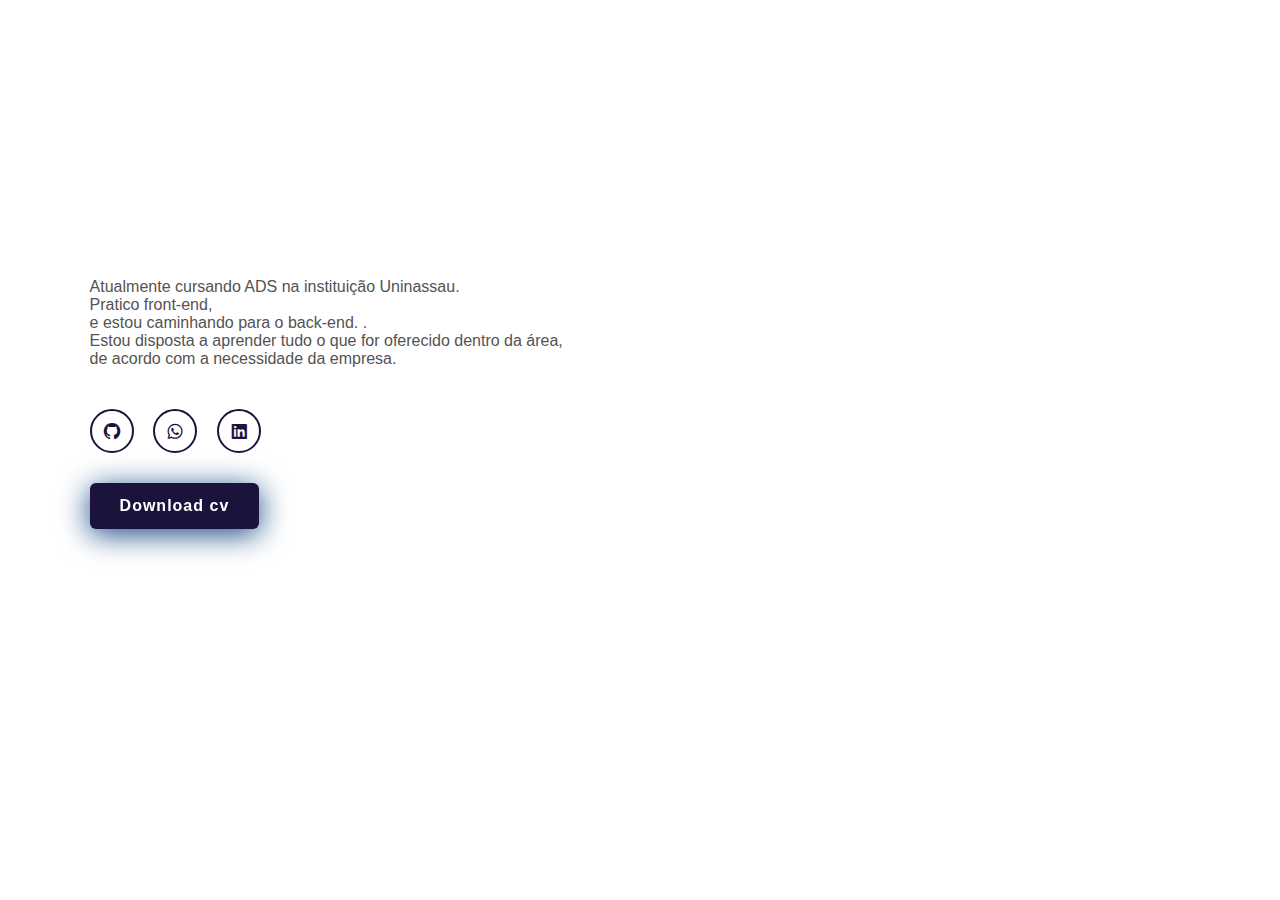
<file: sobremim/index.html>
<!DOCTYPE html>
<html lang="pt-br">
<head>
    <meta charset="UTF-8">
    <meta name="viewport" content="width=device-width, initial-scale=1.0">
    <link rel="stylesheet" href="style.css">
    <link href='https://unpkg.com/boxicons@2.1.4/css/boxicons.min.css' rel='stylesheet'>
        <title>Meu portfólio</title>
</head>

<body>

    <header class="header">
            <nav class="navbar">
    <a href="#" style="--i:12;" class="active">Home</a>
    <a href="#" style="--i:13;">Sobre</a>
    <a href="https://web.whatsapp.com/" style="--i:14;">Contato</a>
    <a href="#" style="--i:15;">Serviços</a>

</nav>

    <div class="toggle">
    <i class='bx bx-moon toggle-icon'></i>
    </div>
    </header>

    <section class="Home">

    <div class="home-content">
    <h3>Olá! meu nome é</h3>
        <h1>Iasmim Souza</h1>
        <p>Atualmente cursando ADS na instituição Uninassau.<br> Pratico front-end,<br>e estou caminhando para o back-end.
    .
            <br>Estou disposta a aprender tudo o que for oferecido dentro da área,<br> de acordo com a necessidade da empresa.<br></p>
            <div class="socialmedia">
                <a href="#" style="--i:7;"> <i class='bx bxl-github'></i></a>
                <a href="https://web.whatsapp.com/"target="_blank" rel="external" style="--i:8;"><i class='bx bxl-whatsapp'></i></a>
                <a href="https://www.linkedin.com/in/iasmim-souza-1979392a1/" target="_blank" rel="external" style="--i:9;"><i class='bx bxl-linkedin-square'></i></a>
            </div>
            <a href="#" class="btn">Download cv </a>
    </div>

    <div class="profession-container">
        <div class="profession-box">
            <div class="profession" style="--i:0;">
                <i class='bx bx-code-alt'></i>
                <h3>Web Developer</h3></div>
             <div class="profession" style="--i:1;">
                <i class='bx bxs-business'></i>
                <h3>Businesswoman</h3></div>
                <div class="circle"></div>
    </div>

    <div class="overlay">
    </div>
    <div class="home-img">
    <img src="novissima.png" alt="">
    </div>
    
</section>
<script src="script.js/node.js"></script>
</body>
    </html>
</file>
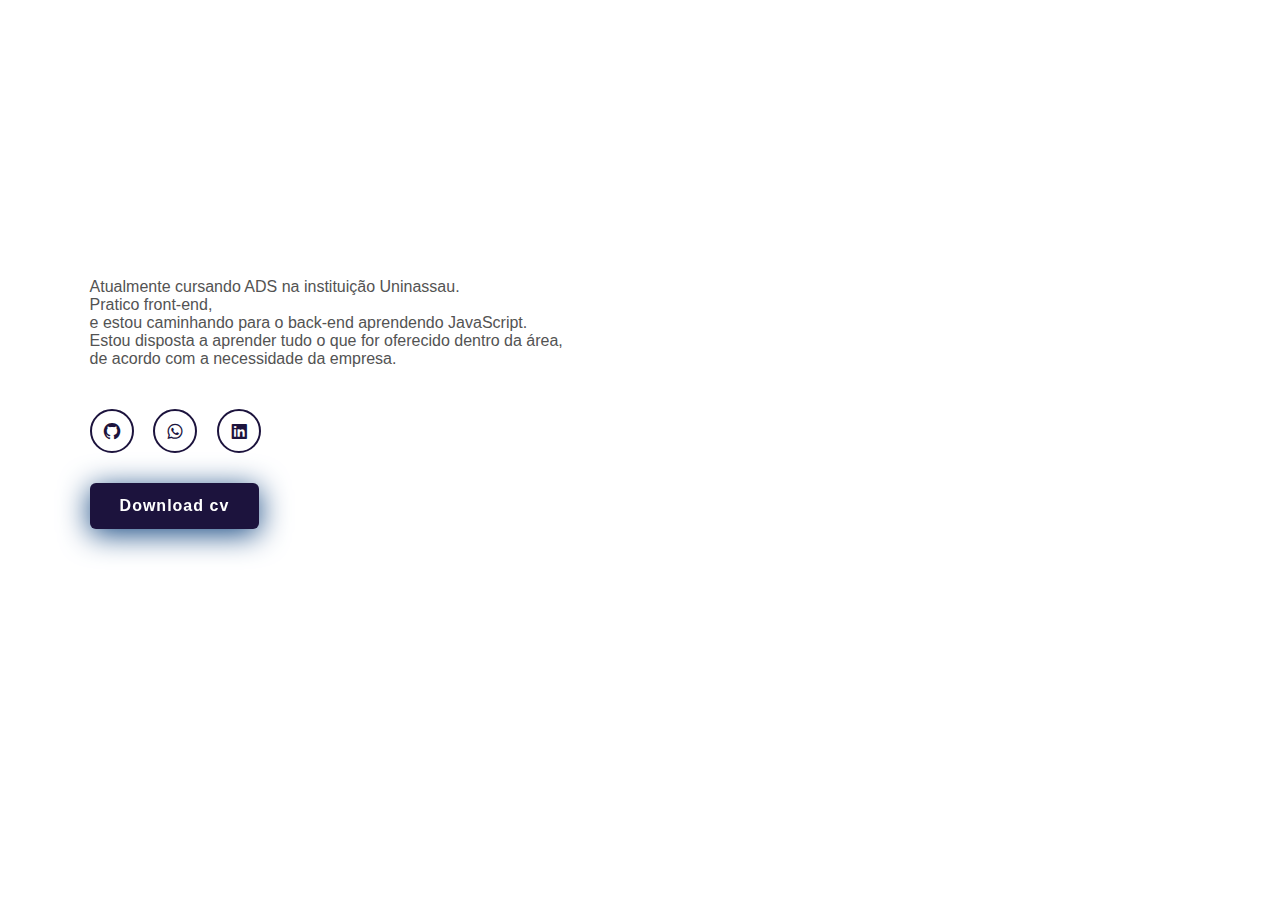
<file: html port/i.html>
<!DOCTYPE html>
<html lang="pt-br">
<head>
    <meta charset="UTF-8">
    <meta name="viewport" content="width=device-width, initial-scale=1.0">
    <link rel="stylesheet" href="style.css">
    <link href='https://unpkg.com/boxicons@2.1.4/css/boxicons.min.css' rel='stylesheet'>



        <title>Meu portfólio</title>
</head>
<body>
    <header class="header">
            <nav class="navbar">
    <a href="#" style="--i:12;" class="active">Home</a>
    <a href="#" style="--i:13;">Sobre</a>
    <a href="https://web.whatsapp.com/" style="--i:14;">Contato</a>
    <a href="#" style="--i:15;">Serviços</a>
</nav>

    <div class="toggle">
        <i class='bx bx-moon toggle-icon'></i>
    </div>
    </header>

    <section class="Home">
    <div class="home-content">
    <h3>Olá! meu nome é</h3>
        <h1>Iasmim Souza</h1>
        <p>Atualmente cursando ADS na instituição Uninassau.<br> Pratico front-end,<br>e estou caminhando para o back-end
        aprendendo JavaScript.
            <br>Estou disposta a aprender tudo o que for oferecido dentro da área,<br> de acordo com a necessidade da empresa.<br></p>
            <div class="socialmedia">
                <a href="#" style="--i:7;"> <i class='bx bxl-github'></i></a>
                <a href="https://web.whatsapp.com/"target="_blank" rel="external" style="--i:8;"><i class='bx bxl-whatsapp'></i></a>
                <a href="https://www.linkedin.com/in/iasmim-souza-1979392a1/" target="_blank" rel="external" style="--i:9;"><i class='bx bxl-linkedin-square'></i></a>
            </div>
            <a href="#" class="btn">Download cv </a>
    </div>

    <div class="profession-container">
        <div class="profession-box">
            <div class="profession" style="--i:0;">
                <i class='bx bx-code-alt'></i>
                <h3>Web Developer</h3></div>
            <div class="profession" style="--i:1;">
                <i class='bx bxs-business'></i>
                <h3>Businesswoman</h3></div>
                <div class="circle"></div>
    </div>
    <div class="overlay">
    </div>
    <div class="home-img">
        <img src="novissima.png" alt="">
    </div>
</section>
<script src="script.js/node.js"></script>
</body>
    </html>
</file>
<file: sobremim/style.css>
body{
    background: var(--secundary-color);
    color: var(--secundary-color);
    overflow-x: hidden;
        padding: 0;
        margin: 0;
        box-sizing: border-box;
        font-family: Arial, Helvetica, sans-serif;
    }

    .header{
        position: fixed;
        top: 0;
        left: 0;
        width: 100%;
        padding: 20px 7%;
        background: rgb(48, 91, 94) transparent;
        display: flex;
        align-items: center;
        z-index: 100;
    }
    
:root{
    --primary-color: rgba(48, 91, 94);
    --secundary-color: white;
    --main-color: rgb(28, 19, 61);

}

.dark-mode{
    --primary-color:  rgba(48, 91, 94);
    --secundary-color:  rgb(10, 5, 5);
}

.toggle .toggle-icon{
    font-size: 17px;
    cursor: pointer;
}

 .toggle{
    display: flex;
    color: rgb(250, 250, 250);
    margin-top: 1px;
    cursor: pointer;
    opacity: 0;
    animation: slideLeft 1s ease forwards;
    animation-delay: 3.5s;
}
.navbar a{
    position: relative;
    background-color: #282c3f;
    border-radius: 25px;
    display: inline-block;
    padding: 5px;
    font-size: 17px;
    color: rgb(221, 240, 240);
    text-decoration: none;
    margin-right: 35px;
    margin-left: 190px;
    font-weight: 500;
    font-family: Cambria, Cochin, Georgia, Times, 'Times New Roman', serif;
    animation: slideRight 10s ease forwards;
    animation-delay: 0s;
    opacity: 0;
    animation: slideLeft 1s ease forwards;
    animation-delay: calc(.2s * var(--i));
}
.navbar a.active::before{
    content: "";
    bottom: -6px;
    position: absolute;
    left: 0;
    width: 100%;
    height: 2px;
    background-color: rgb(0, 0, 0);
}
 ul{
    margin-top: 5px;
    margin-left: 75px;
 }

a{
    color: rgb(0, 0, 0);
    text-decoration: none;
}

#cor{
    color: rgb(0, 0, 0);
    margin-left: 30px;
    padding: 0% 0 0;
    margin: 0;
    padding: 0%;
}

.socialmedia a{
    width: 40px;
    height: 40px;
    background: transparent;
    border: 2px solid var(--main-color);
    border-radius: 50%;
    font-size: 20px;
    color: var(--main-color);
    text-decoration: none;
    justify-content: center;
    align-items: center;
    display: inline-flex;
    margin: 25px 15px 30px 0;
    box-shadow: 0 2px 5px rgba (0 0 0 .2);
    transition: .5s ease;
    animation: slideLeft 1s ease forwards;
    animation-delay: calc(.0s * var(--i))
}

.socialmedia a:hover{
    background: var(--main-color);
    color: aqua;
}

.home{
    width: 100%;
    height: 100vh;
    display: flex;
    align-items: center;
    padding: 60px 7% 0;
}
.home-content{
    width: 100%;
    height: 100;
    padding: 60px 7% 0;
    color: black;
}
.home-content h3{
    font-size: 25px;
    font-family: Arial, Helvetica, sans-serif;
    line-height: .3;
    margin-bottom: 1px;
    margin-top: 115px;
    color: #535353;
    opacity: 0;
    animation: slideRight 1s ease forwards;
    animation-delay: .30s;

}

.home-content h1{
    font-family: Arial, Helvetica, sans-serif;
    font-size: 43px;
    font-weight: 700;
    margin-bottom: 1px;
    margin-top: 30px;
    color: #535353;
    opacity: 0;
    animation: slideRight 1s ease forwards;
    animation-delay: 1s;
}

.home-content p{
    font-size: 16px;
    color: #535353;
    animation: slideLeft 1s ease forwards;
    animation-delay: .30s;
}

.btn{
    color: rgb(255, 255, 255);
    display: inline-block;
    padding: 12px 28px;
    background: var(--main-color);
    border-radius: 6px;
    filter: drop-shadow(0px 5px 15px rgb(17, 69, 128));
    letter-spacing: 1px;
    text-decoration: none;
    font-weight: 600;
    transition: .5s ease;
    border: 2px solid transparent;
    
}

.btn:hover{
    background: transparent;
    color: var(--main-color);
    border-color: var(--main-color);
    border-radius: 6px;

}

.profession{
    color: rgb(43, 93, 105);
    position: relative;
    font-family: 'Lucida Sans', 'Lucida Sans Regular', 'Lucida Grande', 'Lucida Sans Unicode', Geneva, Verdana, sans-serif;
    font-weight: 700;
    margin-top: 210px;

}

.profession-container .profession-box{
    position: absolute;
    right: 0;
    transform: translateY(-20%);
    width: 768px;
    height: 768px;
    border-radius: 50%;
    display: flex;
    justify-content: center;
    align-items: center;
    opacity: 0;
    animation: slideLeft 1s ease forwards, professionRotate 13s ease-out infinite;
    animation-delay: 2.5s, 3.5s;

}
.profession-container{
    position: absolute;
    top: 0;
    right: 0;
    width: 768px;
    height: 768px;
    overflow: hidden;
}
.profession-box .profession{
    position: absolute;
    left: 10px;
    transform: rotate(calc(360deg / 2* var(--i)));
    transform-origin: 320px;
    padding: 0;
    display: flex;
    flex-direction: column;
    align-items: center;
    color: var(--primary-color);
    background-color: var(--secundary-color);
    padding: 2px 0;
}

.profession i{
    font-size: 42px;
}

.profession h3{
    font-size: 30px;
    font-weight: 600;
    line-height: 1px;
    border-radius: 50%;
    padding: 5px 0;
}

.profession-box .circle{
    width: 62%;
    height: 62%;
    border: 3px solid var(--primary-color);
    margin-right: 85px;
    margin-top: 130px;
    border-radius: 50%;
}

.profession-box .profession :nth-child(1) i{
    margin-right: 15px;
}

.profession-box .profession :nth-child(2) {
    padding-bottom: 0px;
}

.profession-container .overlay{
    position: absolute;
    top: 0;
    right: 0;
    width: 0;
    height: 0;
    border-top: 384px solid var(--primary-color);    
    border-right: 384px solid var(--primary-color);
    border-bottom: 384px solid var(--primary-color);
    border-left: 384px solid transparent;
    opacity: 0;
    animation: slideLeft 1s ease forwards;
    animation-delay: calc(.2s * var(--i));

}
.home-img img{
    position: absolute;
    top: 0;
    bottom: 0;
    left: 290px;
    pointer-events: none;
    opacity: 0;
    animation: slideLeft 1s ease forwards;
    animation-delay: 1s;
}

img{
    border-radius: 50px;
    margin-left: 25px;
}

@keyframes slideRight{
    0%{
        opacity: 0;
        transform: translateX(-100px);
    }
    100%{
        opacity: 1;
        transform: translateX(1);
    }
}

@keyframes slideLeft{
    0%{
        opacity: 0;
        transform: translateX(100px);
    }
    100%{
        opacity: 1;
        transform: translateX(1);
    }
}

@keyframes professionRotate {
    20%,60% {
        transform: rotate(150deg);
    }

    65%, 80%{
        transform: rotate(0deg);
    }

    85%, 100%{
        transform: rotate(0deg);
    }
}
</file>
<file: html port/style.css>
body{
    background: var(--secundary-color);
    color: var(--secundary-color);
    overflow-x: hidden;
        padding: 0;
        margin: 0;
        box-sizing: border-box;
        font-family: Arial, Helvetica, sans-serif;
    }

    .header{
        position: fixed;
        top: 0;
        left: 0;
        width: 100%;
        padding: 20px 7%;
        background: rgb(48, 91, 94) transparent;
        display: flex;
        align-items: center;
        z-index: 100;
    }
    
:root{
    --primary-color: rgba(48, 91, 94);
    --secundary-color: white;
    --main-color: rgb(28, 19, 61);

}

.dark-mode{
    --primary-color:  rgba(48, 91, 94);
    --secundary-color:  rgb(10, 5, 5);
}

.toggle .toggle-icon{
    font-size: 17px;
    cursor: pointer;
}

 .toggle{
    display: flex;
    color: rgb(250, 250, 250);
    margin-top: 1px;
    cursor: pointer;
    opacity: 0;
    animation: slideLeft 1s ease forwards;
    animation-delay: 3.5s;
}
.navbar a{
    position: relative;
    background-color: #282c3f;
    border-radius: 25px;
    display: inline-block;
    padding: 5px;
    font-size: 17px;
    color: rgb(221, 240, 240);
    text-decoration: none;
    margin-right: 35px;
    margin-left: 190px;
    font-weight: 500;
    font-family: Cambria, Cochin, Georgia, Times, 'Times New Roman', serif;
    animation: slideRight 10s ease forwards;
    animation-delay: 0s;
    opacity: 0;
    animation: slideLeft 1s ease forwards;
    animation-delay: calc(.2s * var(--i));
}
.navbar a.active::before{
    content: "";
    bottom: -6px;
    position: absolute;
    left: 0;
    width: 100%;
    height: 2px;
    background-color: rgb(0, 0, 0);
}
 ul{
    margin-top: 5px;
    margin-left: 75px;
 }

a{
    color: rgb(0, 0, 0);
    text-decoration: none;
}

#cor{
    color: rgb(0, 0, 0);
    margin-left: 30px;
    padding: 0% 0 0;
    margin: 0;
    padding: 0%;
}

.socialmedia a{
    width: 40px;
    height: 40px;
    background: transparent;
    border: 2px solid var(--main-color);
    border-radius: 50%;
    font-size: 20px;
    color: var(--main-color);
    text-decoration: none;
    justify-content: center;
    align-items: center;
    display: inline-flex;
    margin: 25px 15px 30px 0;
    box-shadow: 0 2px 5px rgba (0 0 0 .2);
    transition: .5s ease;
    animation: slideLeft 1s ease forwards;
    animation-delay: calc(.0s * var(--i))
}

.socialmedia a:hover{
    background: var(--main-color);
    color: aqua;
}

.home{
    width: 100%;
    height: 100vh;
    display: flex;
    align-items: center;
    padding: 60px 7% 0;
}
.home-content{
    width: 100%;
    height: 100;
    padding: 60px 7% 0;
    color: black;
}
.home-content h3{
    font-size: 25px;
    font-family: Arial, Helvetica, sans-serif;
    line-height: .3;
    margin-bottom: 1px;
    margin-top: 115px;
    color: #535353;
    opacity: 0;
    animation: slideRight 1s ease forwards;
    animation-delay: .30s;

}

.home-content h1{
    font-family: Arial, Helvetica, sans-serif;
    font-size: 43px;
    font-weight: 700;
    margin-bottom: 1px;
    margin-top: 30px;
    color: #535353;
    opacity: 0;
    animation: slideRight 1s ease forwards;
    animation-delay: 1s;
}

.home-content p{
    font-size: 16px;
    color: #535353;
    animation: slideLeft 1s ease forwards;
    animation-delay: .30s;
}

.btn{
    color: rgb(255, 255, 255);
    display: inline-block;
    padding: 12px 28px;
    background: var(--main-color);
    border-radius: 6px;
    filter: drop-shadow(0px 5px 15px rgb(17, 69, 128));
    letter-spacing: 1px;
    text-decoration: none;
    font-weight: 600;
    transition: .5s ease;
    border: 2px solid transparent;
    
}

.btn:hover{
    background: transparent;
    color: var(--main-color);
    border-color: var(--main-color);
    border-radius: 6px;

}

.profession{
    color: rgb(43, 93, 105);
    position: relative;
    font-family: 'Lucida Sans', 'Lucida Sans Regular', 'Lucida Grande', 'Lucida Sans Unicode', Geneva, Verdana, sans-serif;
    font-weight: 700;
    margin-top: 210px;

}

.profession-container .profession-box{
    position: absolute;
    right: 0;
    transform: translateY(-20%);
    width: 768px;
    height: 768px;
    border-radius: 50%;
    display: flex;
    justify-content: center;
    align-items: center;
    opacity: 0;
    animation: slideLeft 1s ease forwards, professionRotate 13s ease-out infinite;
    animation-delay: 2.5s, 3.5s;

}
.profession-container{
    position: absolute;
    top: 0;
    right: 0;
    width: 768px;
    height: 768px;
    overflow: hidden;
}
.profession-box .profession{
    position: absolute;
    left: 10px;
    transform: rotate(calc(360deg / 2* var(--i)));
    transform-origin: 320px;
    padding: 0;
    display: flex;
    flex-direction: column;
    align-items: center;
    color: var(--primary-color);
    background-color: var(--secundary-color);
    padding: 2px 0;
}

.profession i{
    font-size: 42px;
}

.profession h3{
    font-size: 30px;
    font-weight: 600;
    line-height: 1px;
    border-radius: 50%;
    padding: 5px 0;
}

.profession-box .circle{
    width: 62%;
    height: 62%;
    border: 3px solid var(--primary-color);
    margin-right: 85px;
    margin-top: 130px;
    border-radius: 50%;
}

.profession-box .profession :nth-child(1) i{
    margin-right: 15px;
}

.profession-box .profession :nth-child(2) {
    padding-bottom: 0px;
}

.profession-container .overlay{
    position: absolute;
    top: 0;
    right: 0;
    width: 0;
    height: 0;
    border-top: 384px solid var(--primary-color);    
    border-right: 384px solid var(--primary-color);
    border-bottom: 384px solid var(--primary-color);
    border-left: 384px solid transparent;
    opacity: 0;
    animation: slideLeft 1s ease forwards;
    animation-delay: calc(.2s * var(--i));

}
.home-img img{
    position: absolute;
    top: 0;
    bottom: 0;
    left: 290px;
    pointer-events: none;
    opacity: 0;
    animation: slideLeft 1s ease forwards;
    animation-delay: 1s;
}

img{
    border-radius: 50px;
    margin-left: 25px;
}

@keyframes slideRight{
    0%{
        opacity: 0;
        transform: translateX(-100px);
    }
    100%{
        opacity: 1;
        transform: translateX(1);
    }
}

@keyframes slideLeft{
    0%{
        opacity: 0;
        transform: translateX(100px);
    }
    100%{
        opacity: 1;
        transform: translateX(1);
    }
}

@keyframes professionRotate {
    20%,60% {
        transform: rotate(150deg);
    }

    65%, 80%{
        transform: rotate(0deg);
    }

    85%, 100%{
        transform: rotate(0deg);
    }
}
</file>
